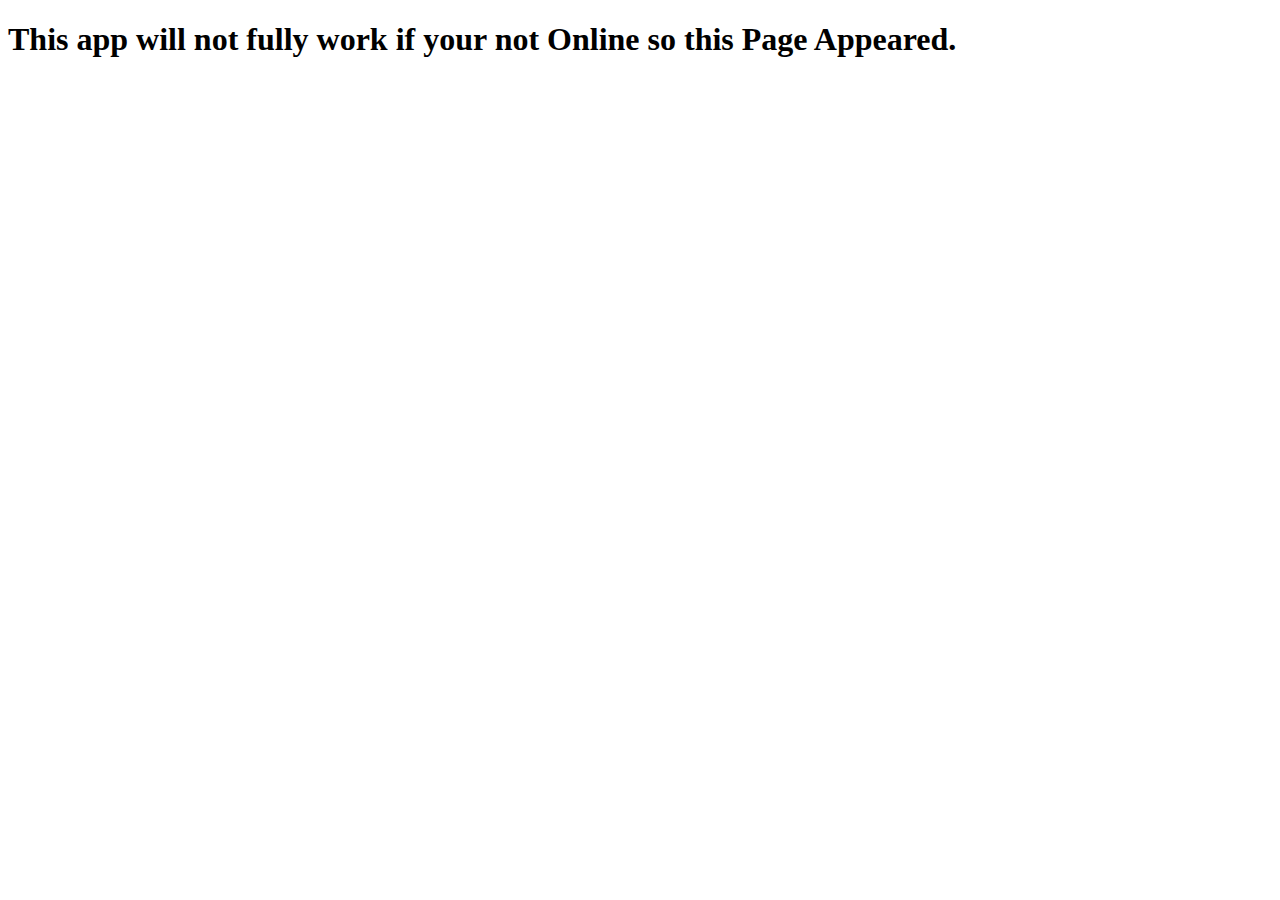
<file: fallback.html>
<!DOCTYPE html>
<html lang="en">
<head>
    <meta charset="UTF-8">
    <meta name="viewport" content="width=device-width, initial-scale=1.0">
    <title>Your Offline!</title>
</head>
<body>
    <h1>This app will not fully work if your not Online so this Page Appeared.</h1>
</body>
</html>
</file>
